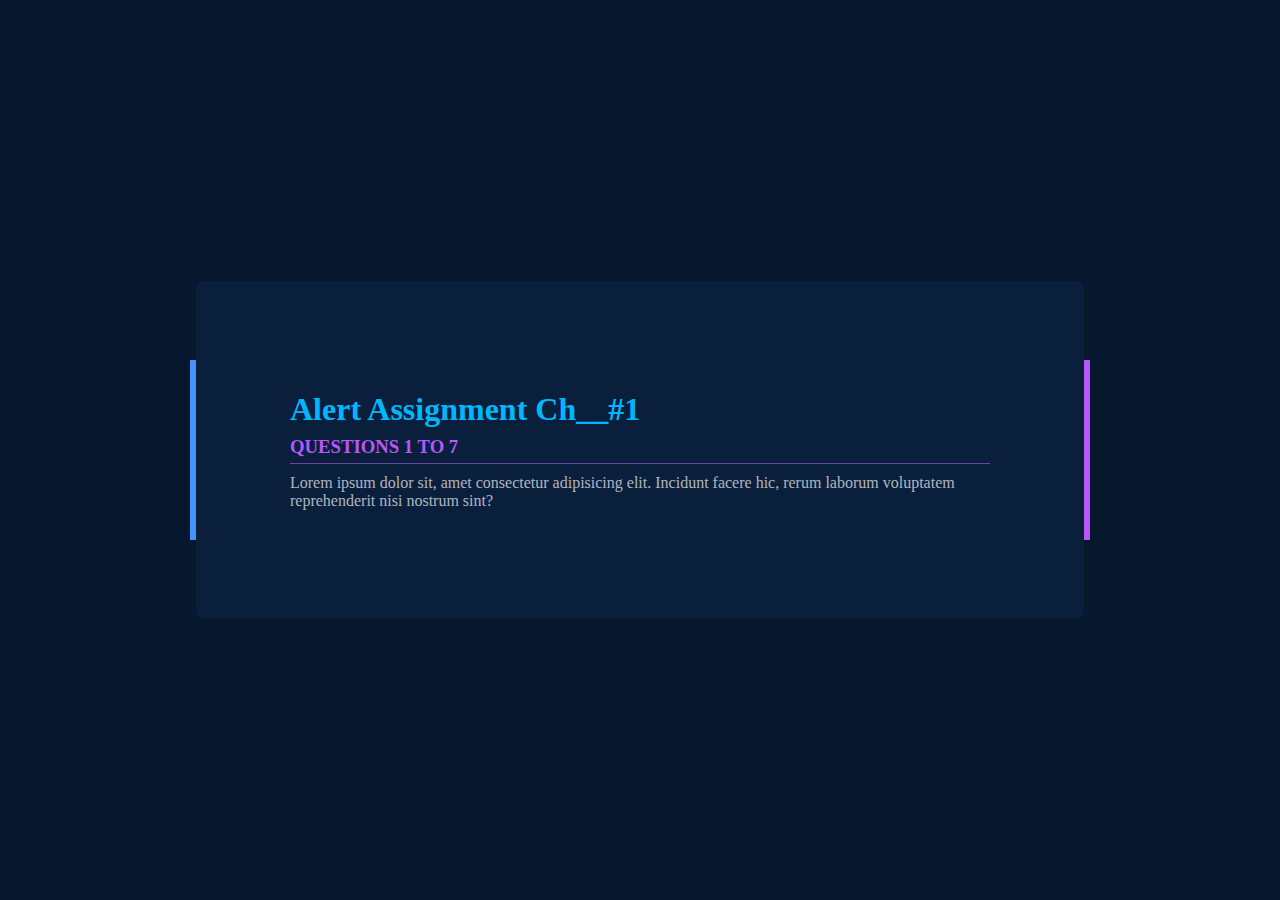
<file: index.html>
<!DOCTYPE html>
<html lang="en">
<head>
    <meta charset="UTF-8">
    <meta name="viewport" content="width=device-width, initial-scale=1.0">
    <title>Document</title>
    <link rel="stylesheet" href="style.css">
    <script>
        alert("Hello")
    </script>
</head>
<body>
    <script>
        alert("Hello")
    </script>
    <div class="cards">
        <div class="card">
            <div class="content">
                <h1>Alert Assignment Ch__#1</h1> 
                <h3>Questions 1 To 7</h3>
                <script>
                    alert("Hello")
                </script>
                <p> Lorem ipsum dolor sit, amet consectetur adipisicing elit. Incidunt facere hic, rerum laborum voluptatem reprehenderit nisi nostrum sint? </p>
            </div>
        </div>
    </div>
    <script>
        alert("Hello")
    </script>
    <script src="new.js"></script>
</body>
</html>
</file>
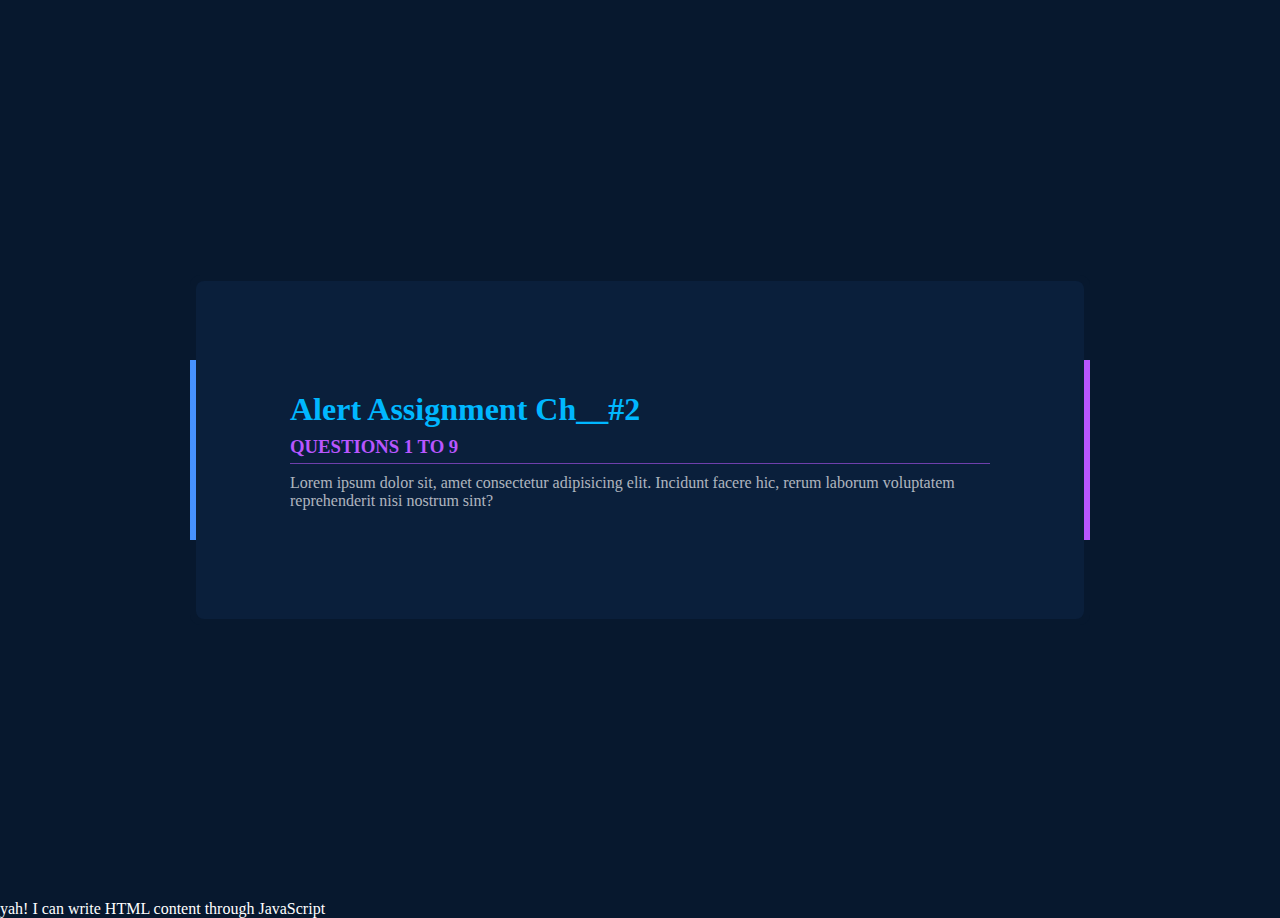
<file: chap2.html>
<!DOCTYPE html>
<html lang="en">
<head>
    <meta charset="UTF-8">
    <meta name="viewport" content="width=device-width, initial-scale=1.0">
    <title>Document</title>
    <link rel="stylesheet" href="style.css">
</head>
<body>
    <div class="cards">
        <div class="card">
            <div class="content">
                <h1>Alert Assignment Ch__#2</h1>
                <h3>Questions 1 To 9</h3>
                <p> Lorem ipsum dolor sit, amet consectetur adipisicing elit. Incidunt facere hic, rerum laborum voluptatem reprehenderit nisi nostrum sint? </p>
            </div>
        </div> 
    </div>
    <script src="chap2.js"></script>
</body>
</html>
</file>
<file: style.css>
*{
    margin: 0;
    padding: 0;
    box-sizing: border-box;
}
body{
    width: 100%;
    height: 100vh;
    font-family: 'poppins';
    background: #07182e;
    color: white;
}
.cards{ 
    width: 100%;
    height:100% ;
    display: flex;
    align-items: center;
    justify-content: center;
    gap: 20px;
    flex-wrap: wrap;
}
.cards .card{
    width: 900px;
    height: 350px;
    background: #07182e;
    position: relative;
    overflow: hidden;
    border-radius: 10px;
    -webkit-border-radius: 10px;
    -moz-border-radius: 10px;
    -ms-border-radius: 10px;
    -o-border-radius: 10px;
    display: flex;
    flex-direction: column;
    align-items: center;
    justify-content: center;
}
.cards .card::before {
    content: '';
    position: absolute;
    width: 2000px;
    background-image: linear-gradient(90deg, rgb(0, 183, 255), rgb(255, 48, 255));
    height: 180px;
    animation: animate 4s linear infinite;
    transition: all .2s linear;
    -webkit-animation: animate 4s linear infinite;
    -webkit-transition: all .2s linear;
    -moz-transition: all .2s linear;
    -ms-transition: all .2s linear;
    -o-transition: all .2s linear;
}
@keyframes animate {
    from {
        transform: rotate(0deg);
    }
    to{
        transform: rotate(360deg);
        -webkit-transform: rotate(360deg);
        -moz-transform: rotate(360deg);
        -ms-transform: rotate(360deg);
        -o-transform: rotate(360deg);
}
}
.cards .card::after {
    content: '';
    position: absolute;
    background: #0a1f3b;
    inset: 6px;
    border-radius: 8px;
    -webkit-border-radius: 8px;
    -moz-border-radius: 8px;
    -ms-border-radius: 8px;
    -o-border-radius: 8px;
}
.cards .card .content {
    padding: 5px;
    z-index: 999;
}
.cards .card .content h1 {
    color: rgb(0, 183, 255);
    margin-bottom: 8px;
}
.cards .card .content h3 {
    color: #b856ff;
    border-bottom: 1px solid #b956ff93;
    padding-bottom: 5px;
    text-transform: uppercase;
}
.cards .card .content p {
    max-width: 700px;
    color: #f0f0f3ba;
    margin-top: 10px;
    font-size: 1rem;
    
}
</file>
